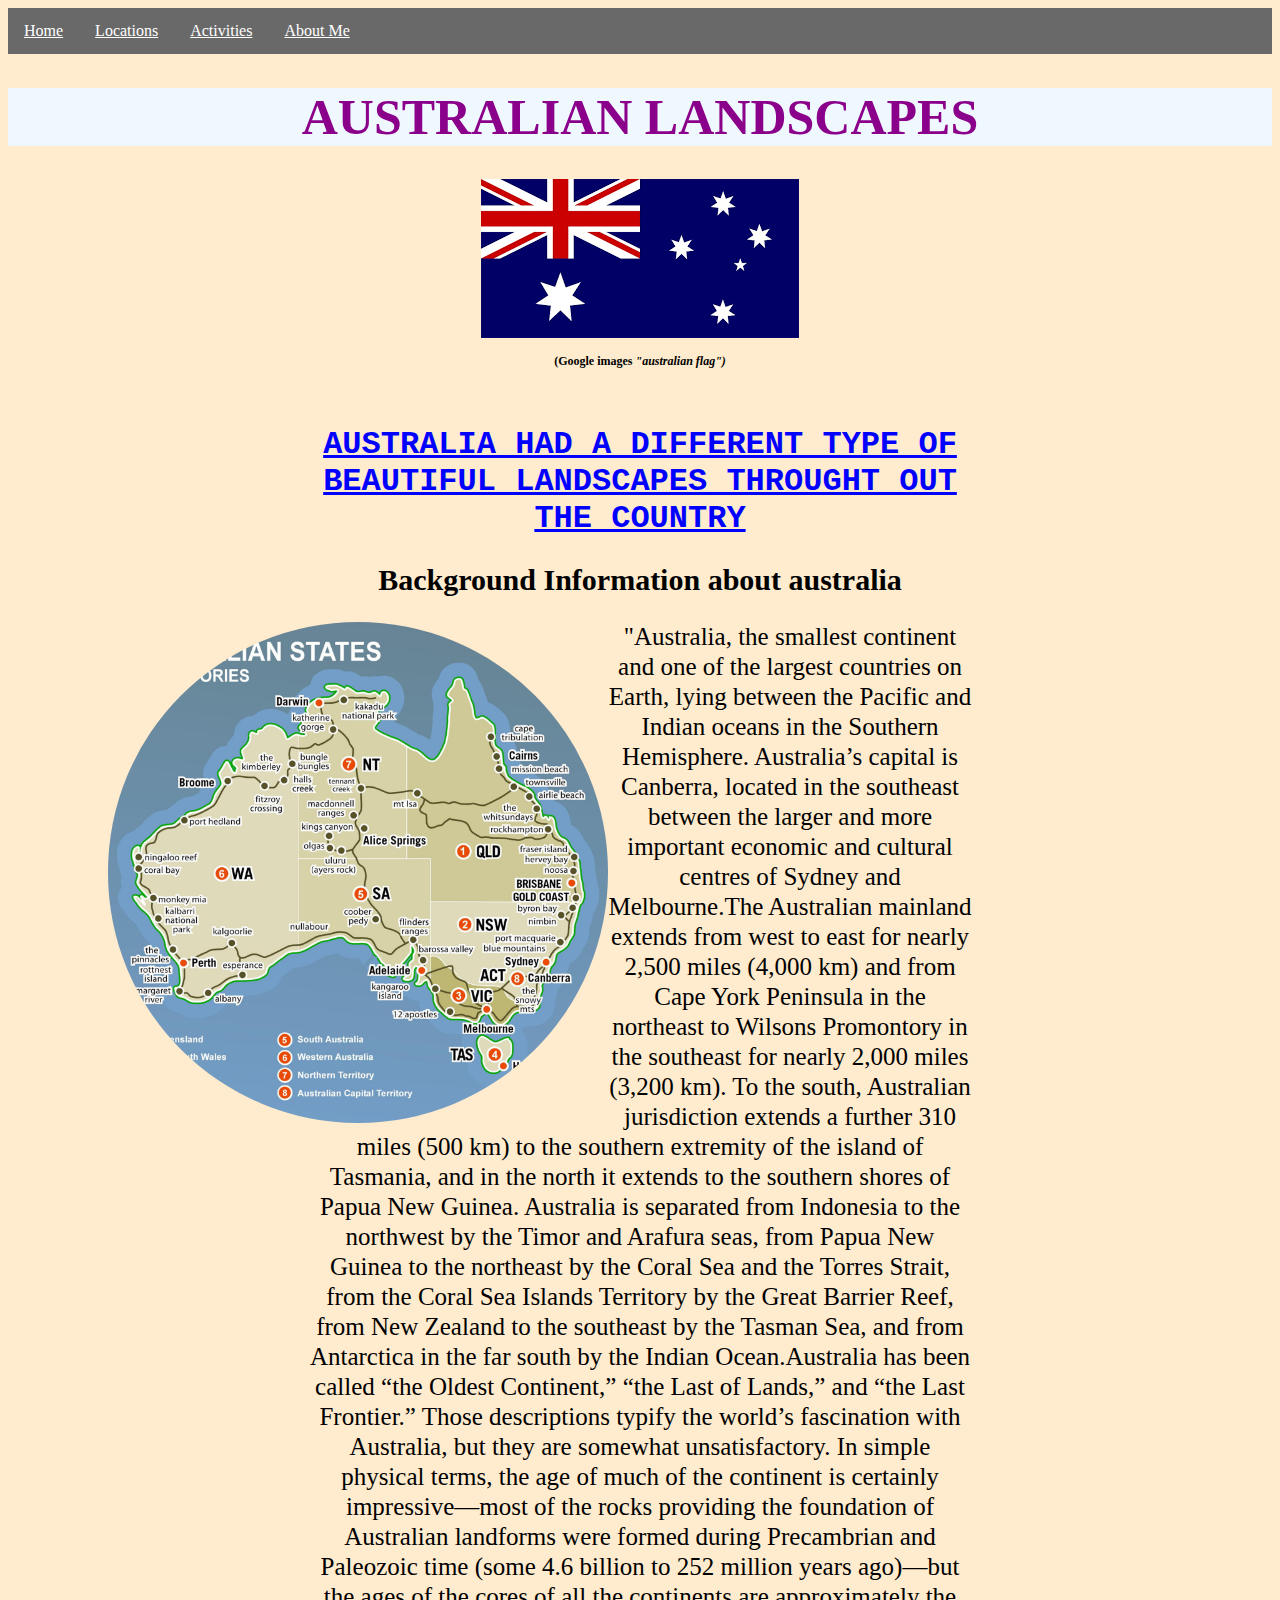
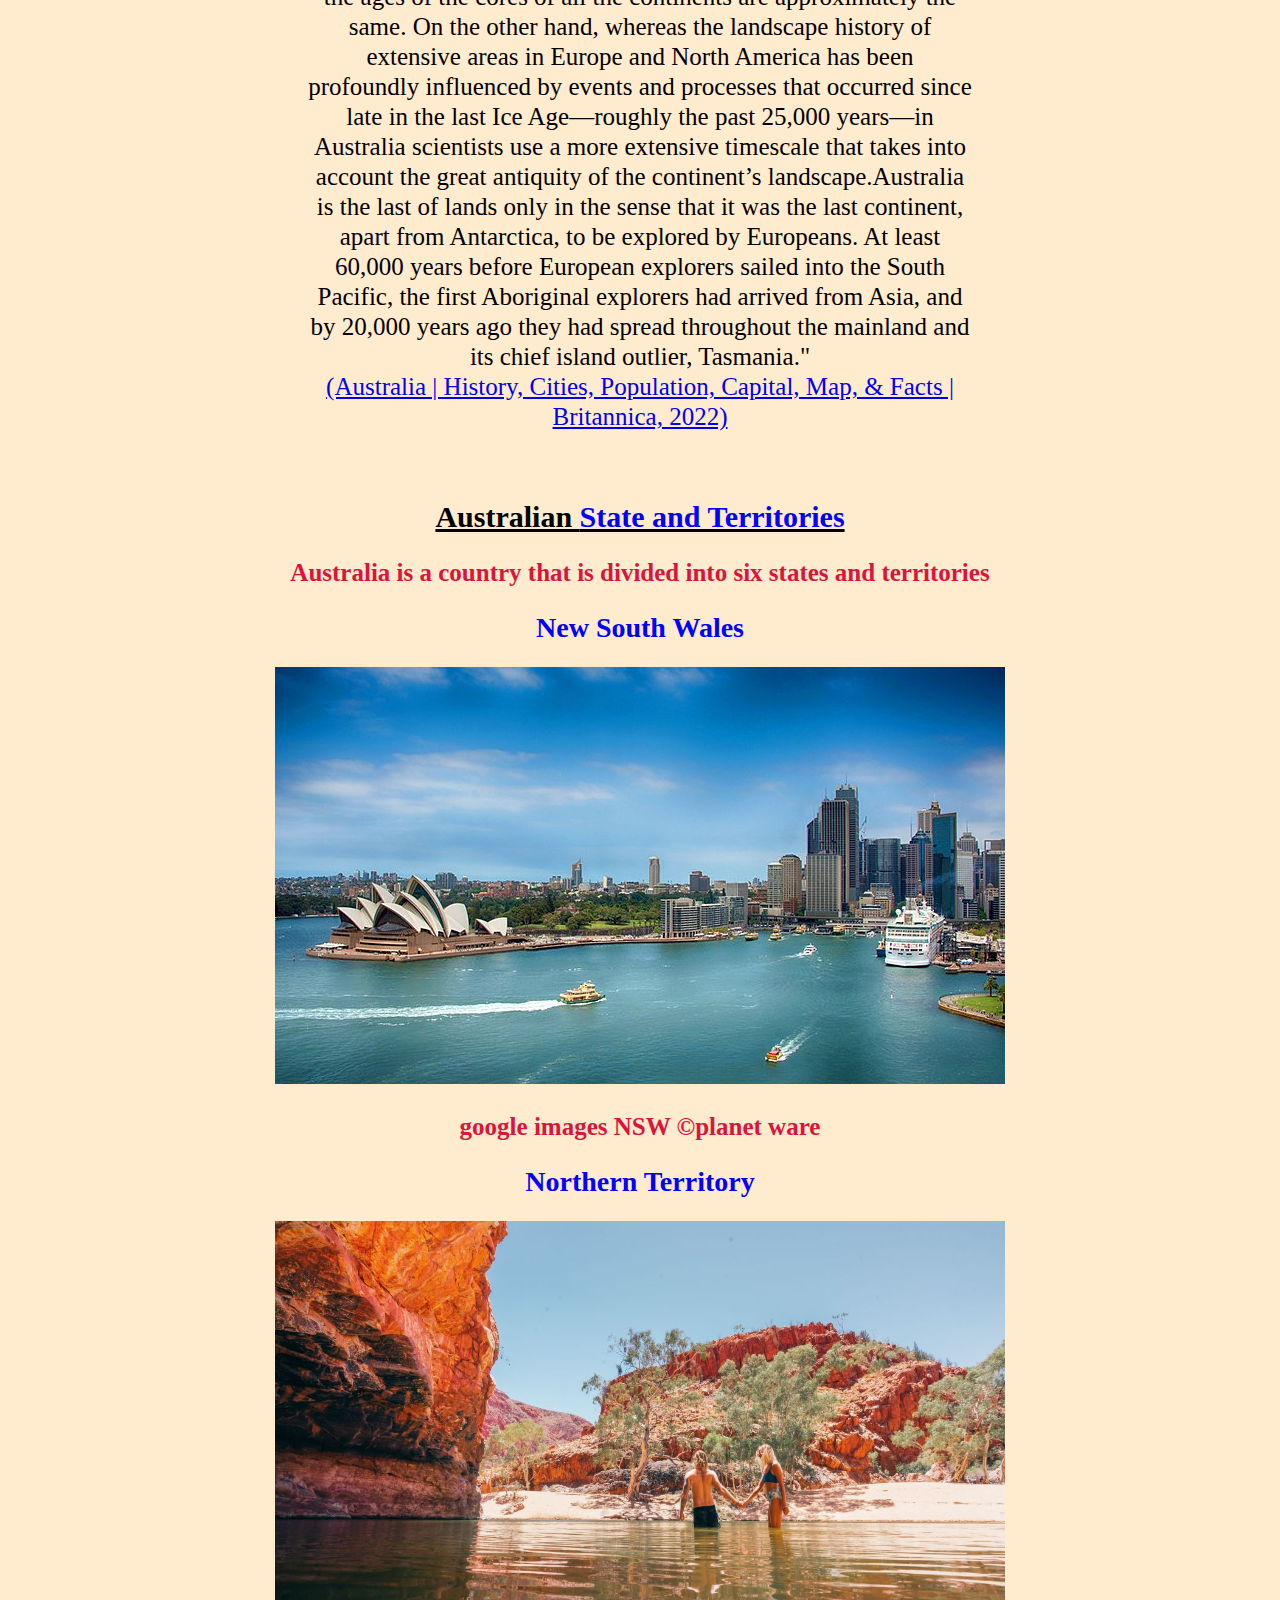
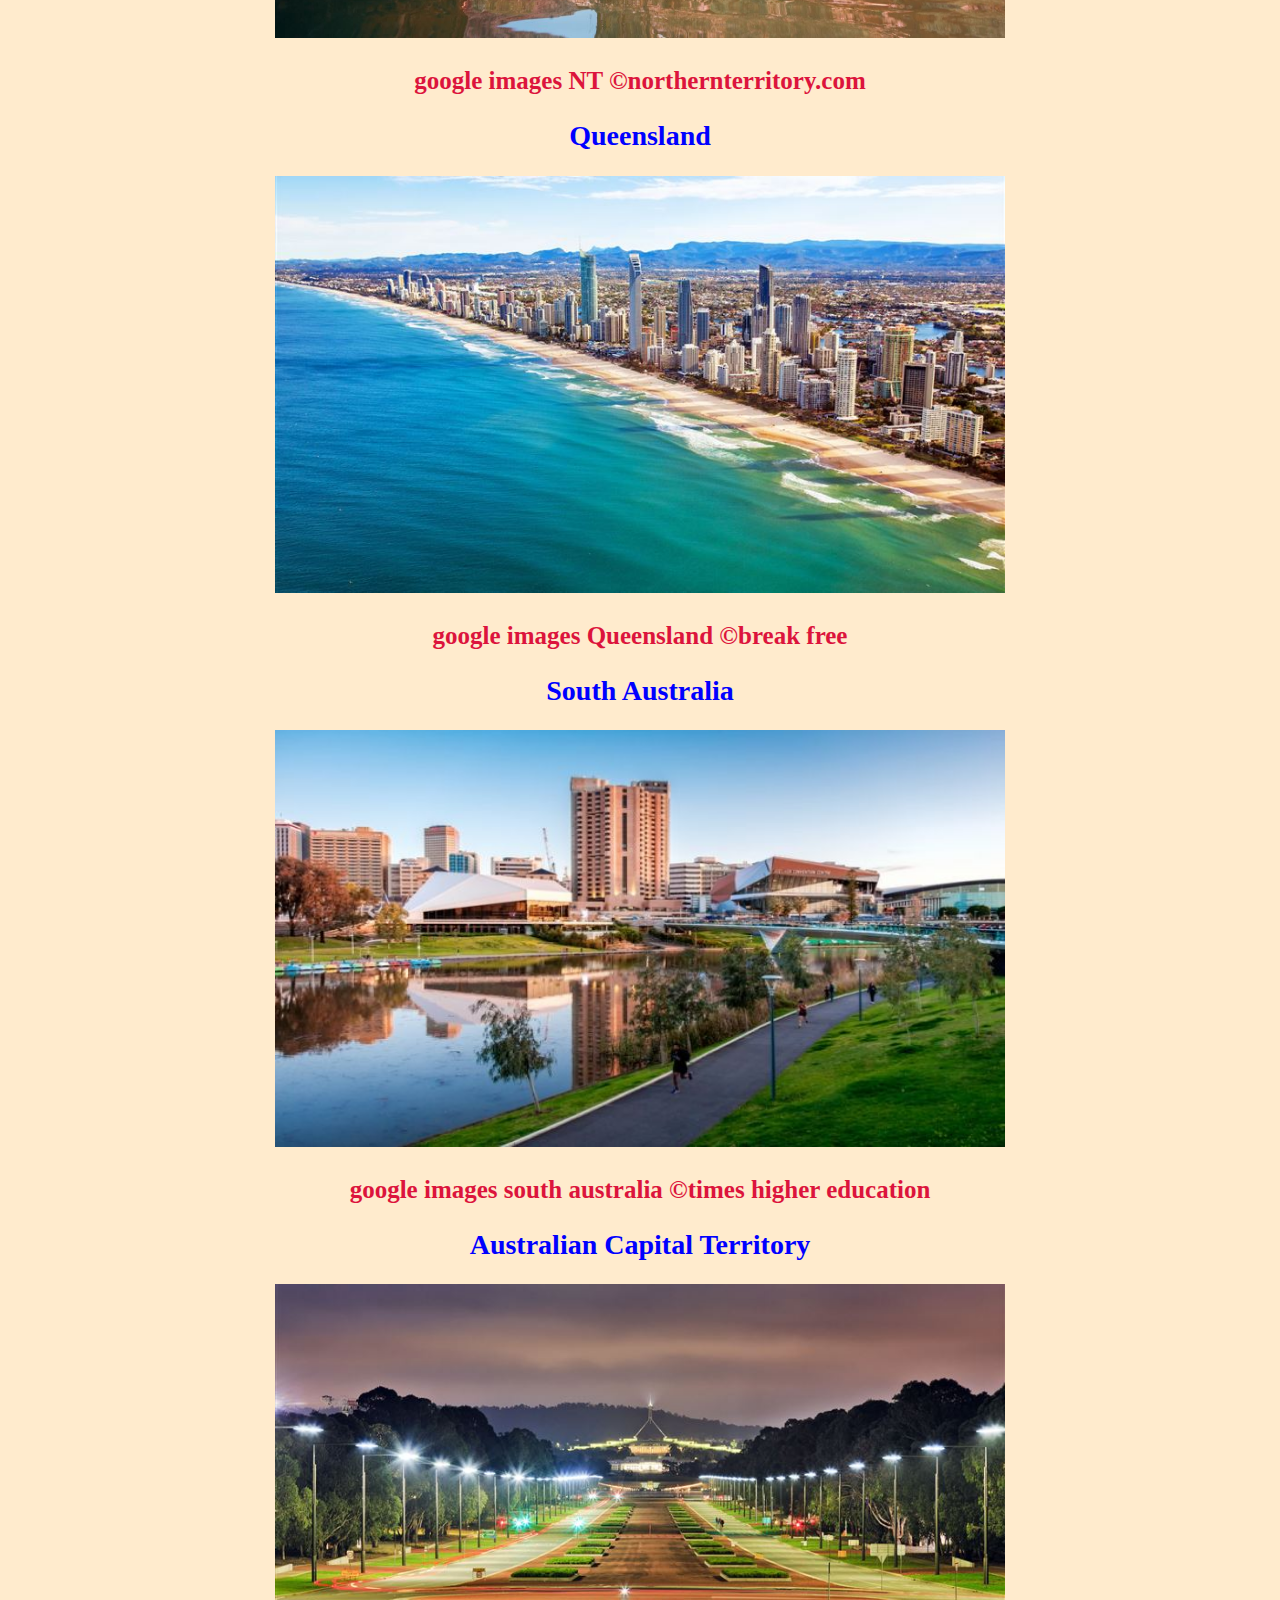
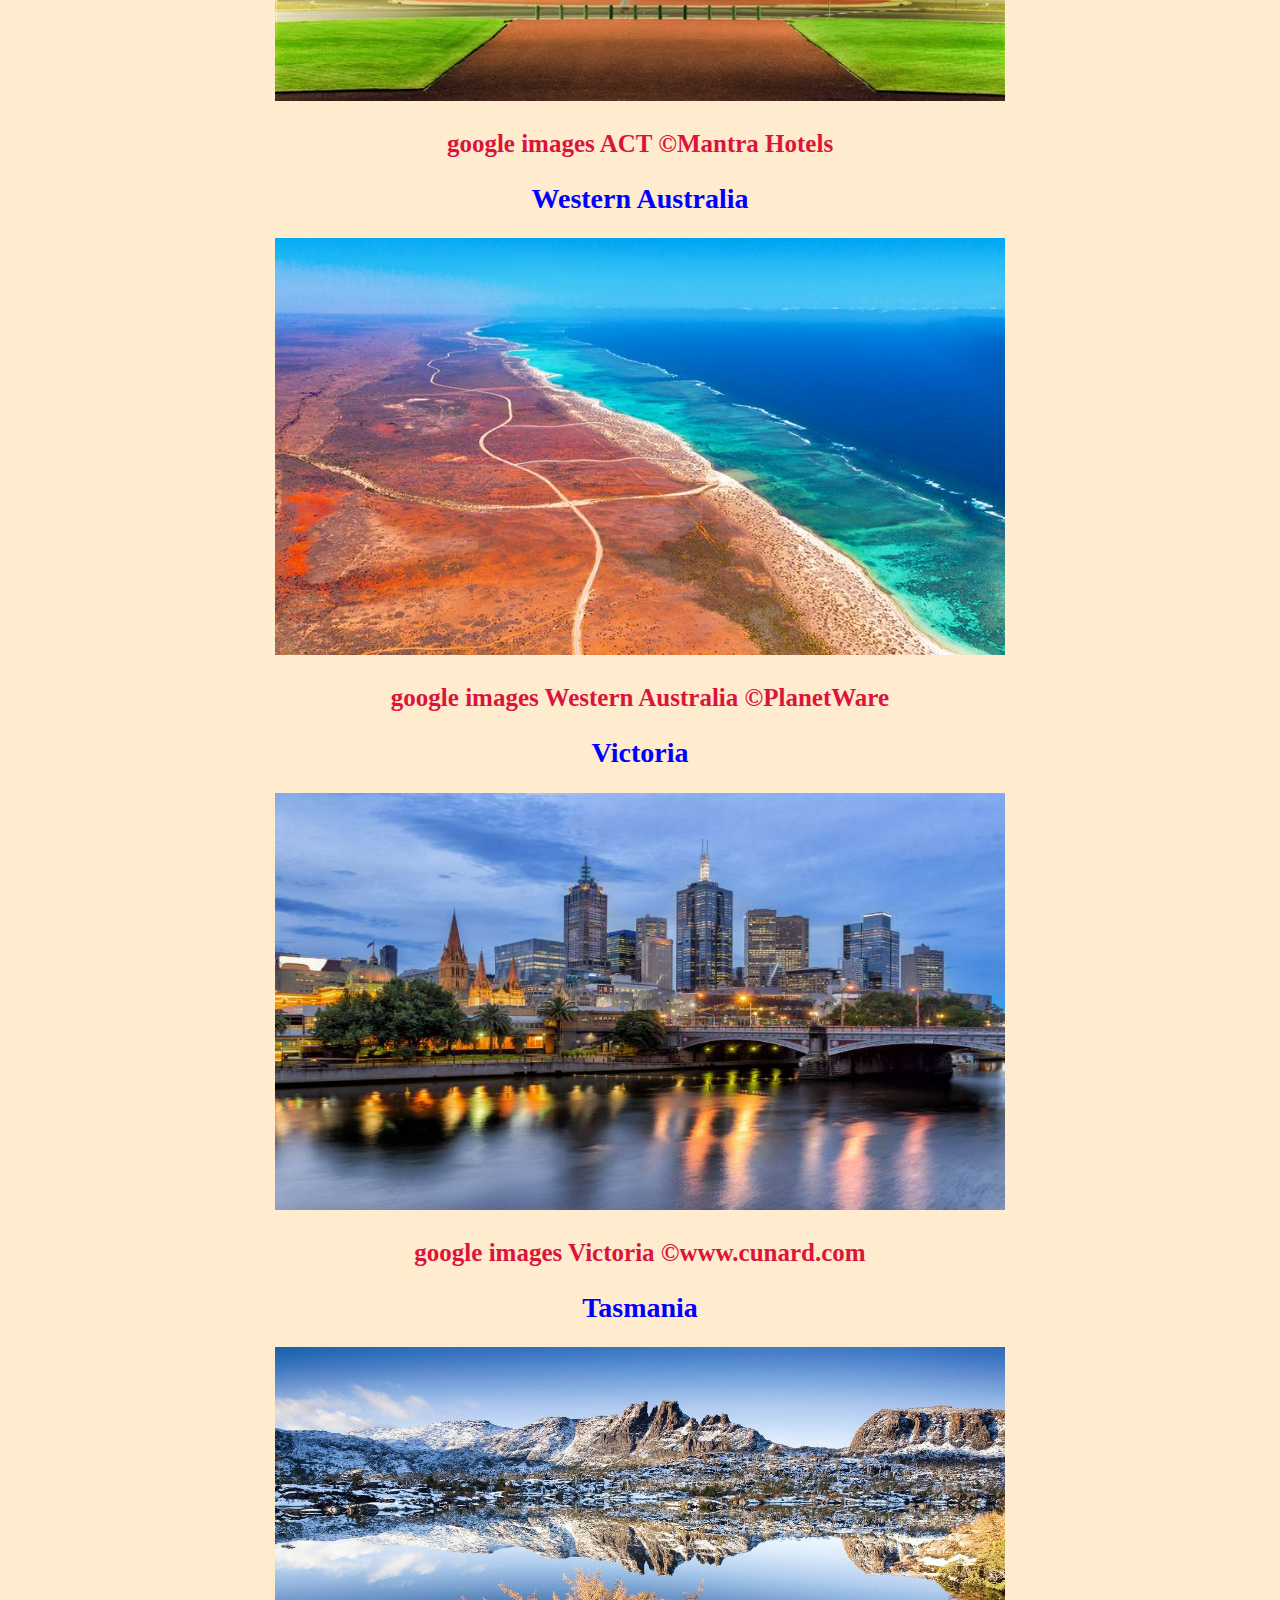
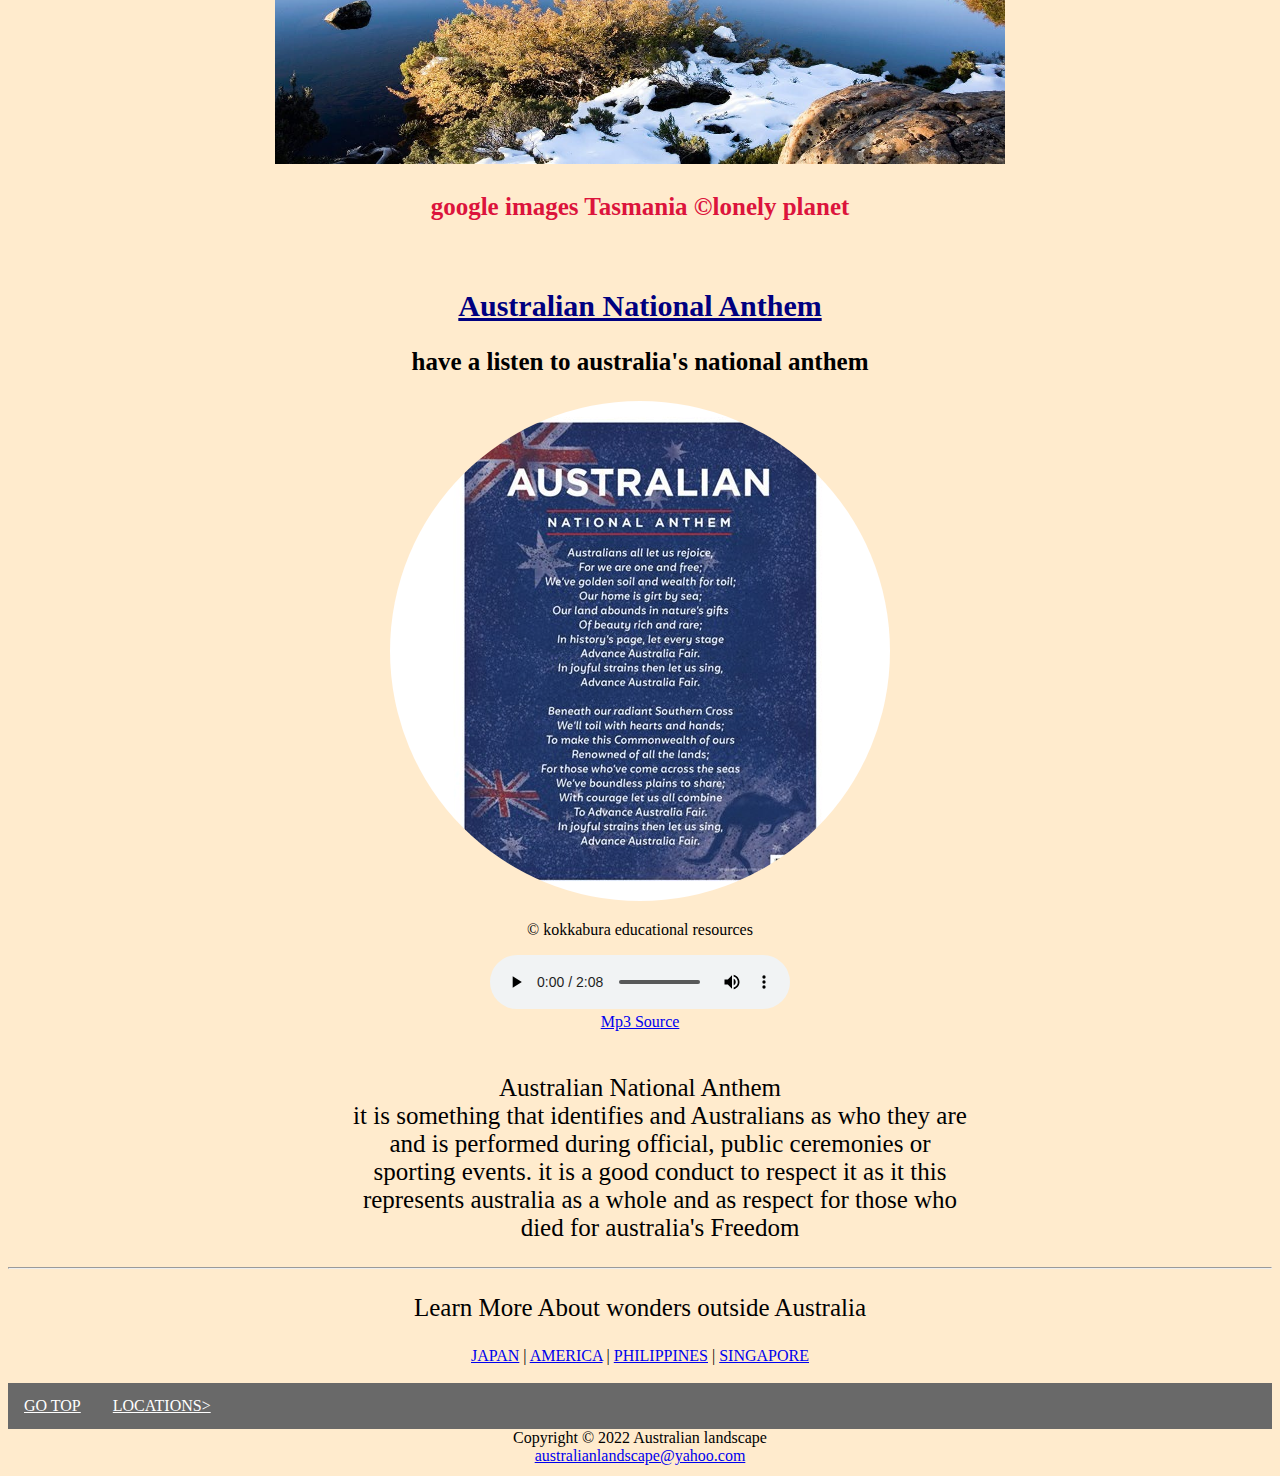
<file: index.html>
<!DOCTYPE html>
<!--This will set the language of the webiste to English-->
<html lang="en">
    <head>
        <!--this is the metadata for each page-->
        <meta charset="UTF-8">
        <meta name="title" content="Australian Landscapes">
        <meta name="description" content="Different Australian landscapes">
        <meta name="keywords" content="Australia, Landscapes, australian wonders">
        <meta name="author" content="Gabrianne Aj Emalay">
        <meta name="date" content="October, 2022">
        
         <!--this holds the CSS used for styling-->
        <link rel="stylesheet" href="style.css">
         <!--the title for this page-->
        <title> Australian LandScapes</title> 
         <!--this holds the built in CSS style-->
        <style>
            /* sets the background color of the page */
            body{
                background-color:blanchedalmond;
                text-align: center
            }
            h1{
                font-size:50px;
                background-color: aliceblue
            }
            .a{
                font-size: 32px;
                font-family:monospace;
                font-weight:bold;
                color: blue;
                margin-left: 300px;
                margin-right: 300px
            }
           
        </style>   
        
    </head>
 <!--Holds the main body of the page-->
    <body> 
        <main> 
        <header>
             <!--This is the navigation part for different pages-->
        <div id ="nav">
            <ul>
                <li><a href="index.html">Home</a></li>
                <li><a href="location.html">Locations</a></li>
                <li><a href="activities.html">Activities</a></li>
                <li><a href="programmer.html">About Me</a></li>
            </ul>
        </div>
             <!--main heading of this page-->
            <h1 style="color: darkmagenta">AUSTRALIAN LANDSCAPES</h1>
            <img src="pictures/australianflag.png"  alt="Australia flag" > 
            <p style="font-size: 12px"><strong>(Google images <em>"australian flag")</em></strong></p><br>
            <h2 class="a"><u>AUSTRALIA HAD A DIFFERENT TYPE OF BEAUTIFUL LANDSCAPES THROUGHT OUT THE COUNTRY</u></h2>
        </header>
         <!--the start of the main body-->
        <div id="container1">
            <h2>Background Information about australia</h2>
            <img src="pictures/australian%20mp.jpg" alt="australia">
        <blockquote cite="https://www.britannica.com/place/Australia">"Australia, the smallest continent and one of the largest countries on Earth, lying between the Pacific and Indian oceans in the Southern Hemisphere. Australia’s capital is Canberra, located in the southeast between the larger and more important economic and cultural centres of Sydney and Melbourne.The Australian mainland extends from west to east for nearly 2,500 miles (4,000 km) and from Cape York Peninsula in the northeast to Wilsons Promontory in the southeast for nearly 2,000 miles (3,200 km). To the south, Australian jurisdiction extends a further 310 miles (500 km) to the southern extremity of the island of Tasmania, and in the north it extends to the southern shores of Papua New Guinea. Australia is separated from Indonesia to the northwest by the Timor and Arafura seas, from Papua New Guinea to the northeast by the Coral Sea and the Torres Strait, from the Coral Sea Islands Territory by the Great Barrier Reef, from New Zealand to the southeast by the Tasman Sea, and from Antarctica in the far south by the Indian Ocean.Australia has been called “the Oldest Continent,” “the Last of Lands,” and “the Last Frontier.” Those descriptions typify the world’s fascination with Australia, but they are somewhat unsatisfactory. In simple physical terms, the age of much of the continent is certainly impressive—most of the rocks providing the foundation of Australian landforms were formed during Precambrian and Paleozoic time (some 4.6 billion to 252 million years ago)—but the ages of the cores of all the continents are approximately the same. On the other hand, whereas the landscape history of extensive areas in Europe and North America has been profoundly influenced by events and processes that occurred since late in the last Ice Age—roughly the past 25,000 years—in Australia scientists use a more extensive timescale that takes into account the great antiquity of the continent’s landscape.Australia is the last of lands only in the sense that it was the last continent, apart from Antarctica, to be explored by Europeans. At least 60,000 years before European explorers sailed into the South Pacific, the first Aboriginal explorers had arrived from Asia, and by 20,000 years ago they had spread throughout the mainland and its chief island outlier, Tasmania."<br><a href="https://www.britannica.com/place/Australia">(Australia | History, Cities, Population, Capital, Map, &amp;  Facts | Britannica, 2022)</a></blockquote><br>
            <h2><u> Australian <span style="color:blue;font-weight:bold">State and Territories</span></u></h2>
        </div>
        
        <div id="container2">
            <p>Australia is a country that is divided into six states and territories</p>
            
                <h2>New South Wales</h2>
                <img src="pictures/nsw.jpg" alt="NSW">
                <p>google images NSW  &copy;planet ware</p>
                <h2>Northern Territory</h2>
                <img src="pictures/NT.jpg" alt="NT" width="730" height="417">
                 <p>google images NT  &copy;northernterritory.com</p>
                 <h2>Queensland</h2>
                <img src="pictures/gold%20coast.jpg" alt="Gold coast" width="730" height="417">
                 <p>google images Queensland  &copy;break free</p>
                <h2>South Australia</h2>
                <img src="pictures/South%20australia.jpg" alt="SA" width="730" height="417">
                 <p>google images south australia &copy;times higher education</p>
                <h2>Australian Capital Territory</h2>
                <img src="pictures/ACT.jpg" alt="ACT" width="730" height="417">
                <p>google images ACT  &copy;Mantra Hotels</p>
                <h2>Western Australia</h2>
                <img src="pictures/WA.jpg" alt="WA" width="730" height="417">
                <p>google images Western Australia  &copy;PlanetWare</p>
                 <h2>Victoria</h2>
                <img src="pictures/victoria.jpg" alt="VIC" width="730" height="417">
                <p>google images Victoria  &copy;www.cunard.com</p>
                <h2>Tasmania</h2>
                <img src="pictures/tasmania.jpg" alt="TAS" width="730" height="417">
                <p>google images Tasmania  &copy;lonely planet</p><br>
        
        
        </div>
        
        
      
            <h2 style="color: navy;text-decoration: underline; font-size: 30px">Australian National Anthem</h2>
            <p style="font-size: 25px; font-weight: bolder" > have a listen to australia's national anthem</p>
            <img style="border-radius: 250px" src="pictures/australia%20anthem.jpg" alt="Australia anthem" >
            <p> &copy; kokkabura educational resources</p>
            <audio controls>
            <source src="Mp3/Advance-Australia-Fair-Sydney-Philharmonia-Choir-Australian.mp3" type="audio/mpeg">
            ERROR
            </audio><br>
            <a href="https://www.britannica.com/place/Australia">Mp3 Source</a>
            <br><br>
         <!--the use of descriptive list-->
            <dl style="font-size: 25px;margin-left: 300px;margin-right: 300px">
                <dt>Australian National Anthem</dt>
                    <dd>it is something that identifies and Australians as who they are and is performed during official, public ceremonies or sporting events. it is a good conduct to respect it as it this represents australia as a whole and as respect for those who died for australia's Freedom</dd>
            
            </dl>
             <hr style="color: black;font-weight: bold">
        <!--THE use of NAV Element here -->
          <p style="font-size: 25px"> Learn More About wonders outside      Australia</p>   
          <nav>
              <a href="https://top.his-usa.com/destination-japan/blog/japans_natural_wonders.html">JAPAN</a> |
              <a href="https://www.gocollette.com/en/traveling-well/2018/2/most-remarkable-landscapes-us">AMERICA</a> |
              <a href="https://travel2next.com/landmarks-philippines/">PHILIPPINES</a> |
              <a href="https://www.holidify.com/pages/landscapes-in-singapore-2766.html">SINGAPORE</a>
          </nav>
            <br>
            
             <!--second site navigation but is located in the bottom of page-->
            <div id ="nav2">
                <ul>
                    <li style= "display:inline"><a href="index.html"> GO TOP</a></li>
                    <li style= "display:inline"><a href="location.html">LOCATIONS></a></li>
                        
                </ul> 
            </div>
            
  
          <!--the footer element of the page-->   
        <footer>
				Copyright &copy; 2022 Australian landscape<br>
				<a href="mailto:Australianlandscape@yahoo.com">australianlandscape@yahoo.com</a>
                <br>
	   </footer>
        </main>	
    </body>




 



</html>
</file>
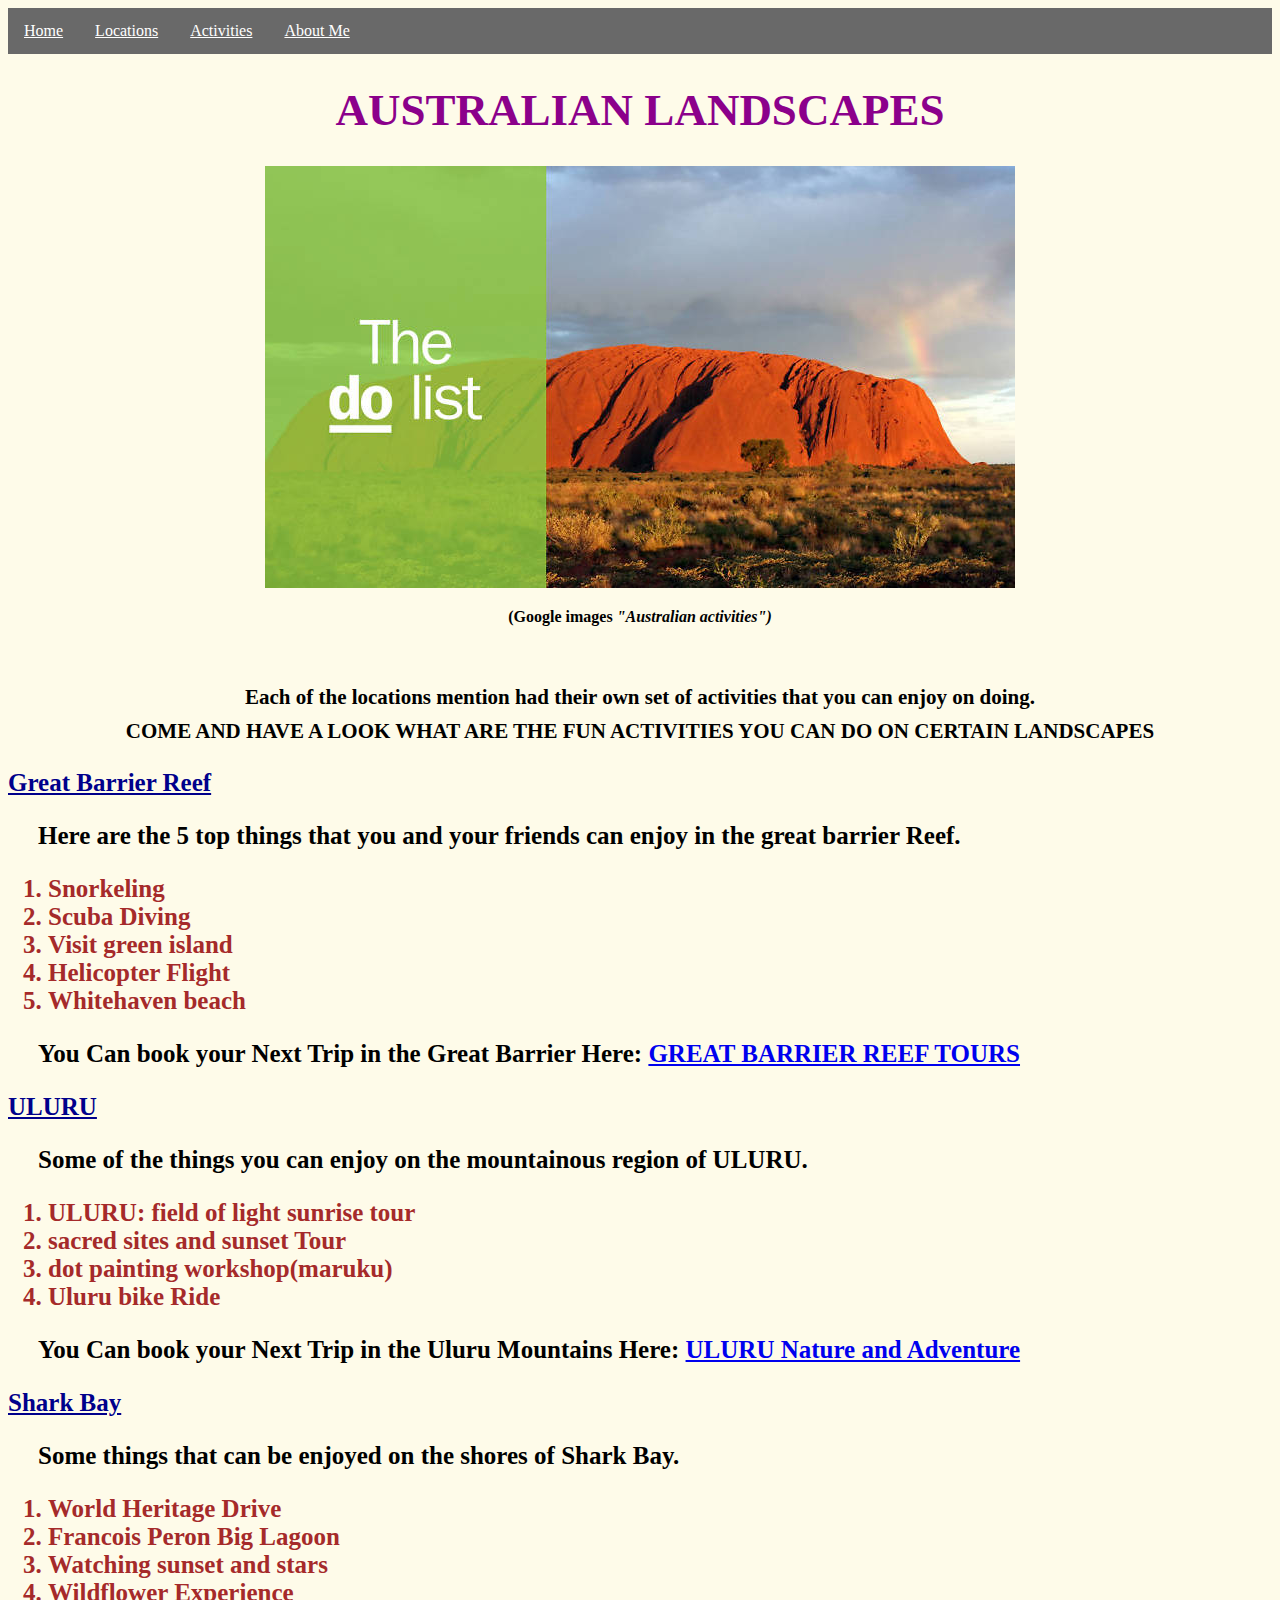
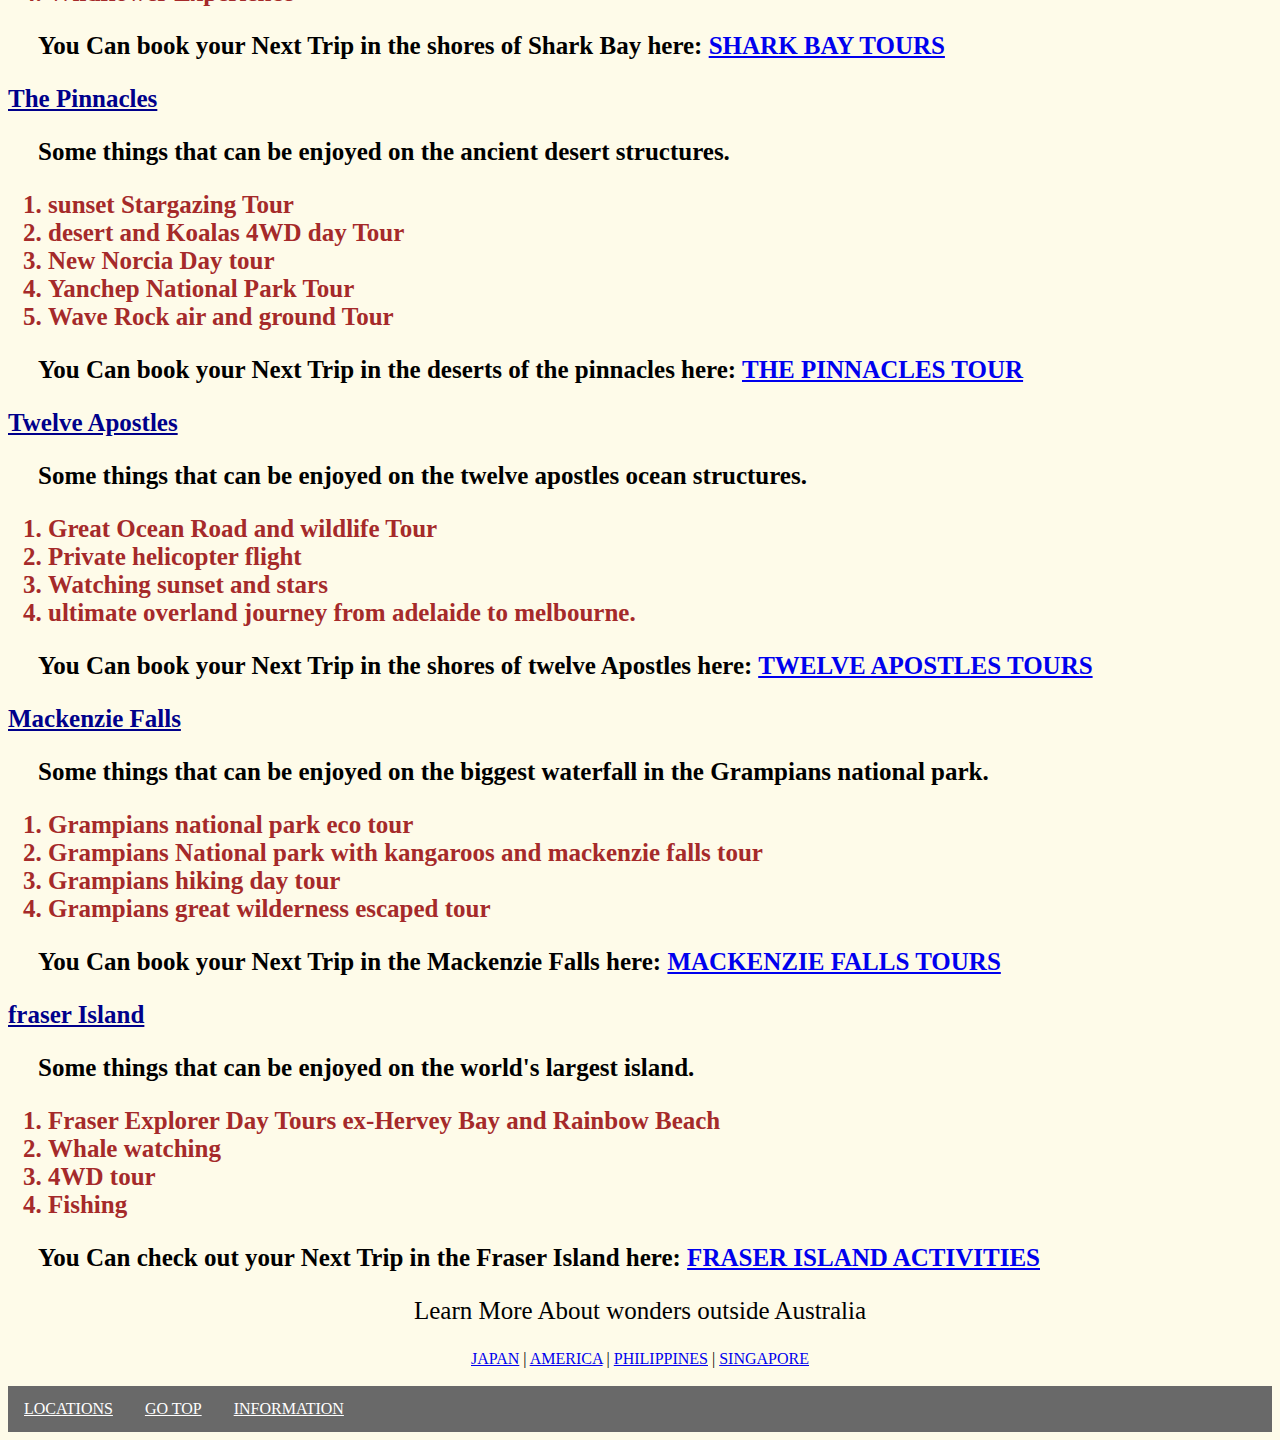
<file: activities.html>
<!DOCTYPE html>
<html lang="en">
     <!--Comments in thi page is identical to the other two-->
    <head>
        <meta charset="UTF-8">
        <meta name="title" content="Australian Landscapes">
        <meta name="description" content="Different Australian landscapes activities">
        <meta name="keywords" content="Australia, Landscapes, australian wonders">
        <meta name="author" content="Gabrianne Aj Emalay">
        <meta name="date" content="October, 2022">
        <link rel="stylesheet" href="style.css">
        <title> Australian LandScapes</title>    
        <style>
            body{
                background-color:#fefbe9;
                text-align: center
            }
            h1{
                font-size:45px;
            }
            p.a{
                font-size: 21px;
                font-family: cursive;
                line-height: 1.6;
                font-weight: bolder
        
            }
        </style>   
        
    </head>
    
    <body> 
        
    <header>
        <div id ="nav">
            <ul>
                <li><a href="index.html">Home</a></li>
                <li><a href="location.html">Locations</a></li>
                <li><a href="activities.html">Activities</a></li>
                <li><a href="programmer.html">About Me</a></li>
            </ul>
        </div>
        <h1 style="color: darkmagenta">AUSTRALIAN LANDSCAPES</h1>
        <img src="pictures/activities.jpg"  alt="the do list" > <p><strong>(Google images <em>"Australian activities")</em></strong></p><br>
    </header>
        <P class="a">Each of the locations mention had their own set of activities that you can enjoy on doing.<br> COME AND HAVE A LOOK WHAT ARE THE FUN ACTIVITIES YOU CAN DO ON CERTAIN LANDSCAPES</P>
        
        <div id="container3">
        
            <h2>Great Barrier Reef</h2>
                <p class="b">
                   Here are the 5 top things that you and your friends can enjoy in the great barrier Reef.
                </p>
            <ol>
                <li>Snorkeling</li>   
                <li>Scuba Diving</li>
                <li>Visit green island</li> 
                <li>Helicopter Flight</li> 
                <li>Whitehaven beach</li> 
            </ol>
            <p style="font-size: 25px"> You Can book your Next Trip in the Great Barrier Here: <a href="https://greatbarrierreeftourscairns.com.au/blog/top-5-things-to-do-in-the-great-barrier-reef/#">GREAT BARRIER REEF TOURS</a></p>
            
            <h2>ULURU</h2>
                <p>
                   Some of the things you can enjoy on the mountainous region of ULURU.
                </p>
            <ol>
                <li>ULURU: field of light sunrise tour</li>   
                <li>sacred sites and sunset Tour</li>
                <li>dot painting workshop(maruku)</li> 
                <li>Uluru bike Ride</li>  
            </ol>
            <p style="font-size: 25px"> You Can book your Next Trip in the Uluru Mountains Here: <a href="https://www.getyourguide.co.uk/-l1899/nature-adventure-tc35/">ULURU Nature and Adventure</a></p>
            
            <h2>Shark Bay</h2>
                <p>
                   Some things that can be enjoyed on the shores of Shark Bay.
                </p>
            <ol>
                <li>World Heritage Drive</li>   <li>Francois Peron Big Lagoon</li>
                <li>Watching sunset and stars</li> 
                <li>Wildflower Experience</li> 
            </ol>
            <p style="font-size: 25px"> You Can book your Next Trip in the shores of Shark Bay here: <a href="https://www.sharkbaycoastaltours.com.au/tours/">SHARK BAY TOURS</a></p>
            
            <h2>The Pinnacles</h2>
                <p>
                   Some things that can be enjoyed on the ancient desert structures.
                </p>
            <ol>
                <li>sunset Stargazing Tour</li>   
                <li>desert and Koalas 4WD day Tour</li>
                <li>New Norcia Day tour</li> 
                <li>Yanchep National Park Tour</li> 
                <li>Wave Rock air and ground Tour</li> 
            </ol>
            <p style="font-size: 25px"> You Can book your Next Trip in the deserts of the pinnacles here: <a href="https://www.visitacity.com/en/perth/activities/all-activities?activitiesSearchByName=pinnacles%20tour&gclid=EAIaIQobChMIhPG0_4aH-wIVzBErCh1SRwICEAAYASAAEgJzhPD_BwE">THE PINNACLES TOUR</a></p>
            
            <h2>Twelve Apostles</h2>
                <p>
                   Some things that can be enjoyed on the twelve apostles ocean structures.
                </p>
            <ol>
                <li>Great Ocean Road and wildlife Tour</li>   
                <li>Private helicopter flight</li>
                <li>Watching sunset and stars</li> 
                <li>ultimate overland journey from adelaide to melbourne.</li> 
            </ol>
            <p style="font-size: 25px"> You Can book your Next Trip in the shores of twelve Apostles here: <a href="https://www.getyourguide.co.uk/-l1906/?cmp=ga&cq_src=google_ads&cq_cmp=6541867597&cq_con=84260681012&cq_term=12%20apostle%20tour&cq_med=&cq_plac=&cq_net=g&cq_pos=&cq_plt=gp&campaign_id=6541867597&adgroup_id=84260681012&target_id=kwd-352023624707&loc_physical_ms=9071954&match_type=b&ad_id=507095356079&keyword=12%20apostle%20tour&ad_position=&feed_item_id=&placement=&device=c&partner_id=CD951&gclid=EAIaIQobChMIq53LroiH-wIVk5VLBR26IgNCEAAYAiAAEgLldPD_BwE&visitor-id=84454E527CA14EC1A316F104E8941A64&locale_autoredirect_optout=true">TWELVE APOSTLES TOURS</a></p>
            
            <h2>Mackenzie Falls</h2>
                <p>
                   Some things that can be enjoyed on the biggest waterfall in the Grampians national park.
                </p>
            <ol>
                <li>Grampians national park eco tour</li>   <li>Grampians National park with kangaroos and mackenzie falls tour</li>
                <li>Grampians hiking day tour</li> 
                <li>Grampians great wilderness escaped tour</li> 
            </ol>
            <p style="font-size: 25px"> You Can book your Next Trip in the Mackenzie Falls here: <a href="https://www.tripadvisor.com.au/Attraction_Products-g255098-d9584861-MacKenzie_Falls-Victoria.html">MACKENZIE FALLS TOURS</a></p>
            
            <h2>fraser Island</h2>
                <p>
                   Some things that can be enjoyed on the world's largest island.
                </p>
            <ol>
                <li>Fraser Explorer Day Tours ex-Hervey Bay and Rainbow Beach</li>   <li>Whale watching</li>
                <li>4WD tour</li> 
                <li>Fishing</li> 
            </ol>
            <p style="font-size: 25px"> You Can check out your Next Trip in the Fraser Island here: <a href="https://www.fraserisland.net/fraser-activities">FRASER ISLAND ACTIVITIES</a></p>
            
        </div>
        <p style="font-size: 25px"> Learn More About wonders outside Australia</p>  
          <nav>
              <a href="https://top.his-usa.com/destination-japan/blog/japans_natural_wonders.html">JAPAN</a> |
              <a href="https://www.gocollette.com/en/traveling-well/2018/2/most-remarkable-landscapes-us">AMERICA</a> |
              <a href="https://travel2next.com/landmarks-philippines/">PHILIPPINES</a> |
              <a href="https://www.holidify.com/pages/landscapes-in-singapore-2766.html">SINGAPORE</a>
          </nav>
            <br>
        
        
        
      
   <div id="nav2">
        <ul>
            <li style= "display:inline"><a href="location.html">LOCATIONS</a></li>
            <li style= "display:inline"><a href="activities.html">GO TOP</a></li>
            <li style= "display:inline"><a href="programmer.html">INFORMATION</a></li>
                       
         </ul>
    </div>

    </body>




 






</html>
</file>
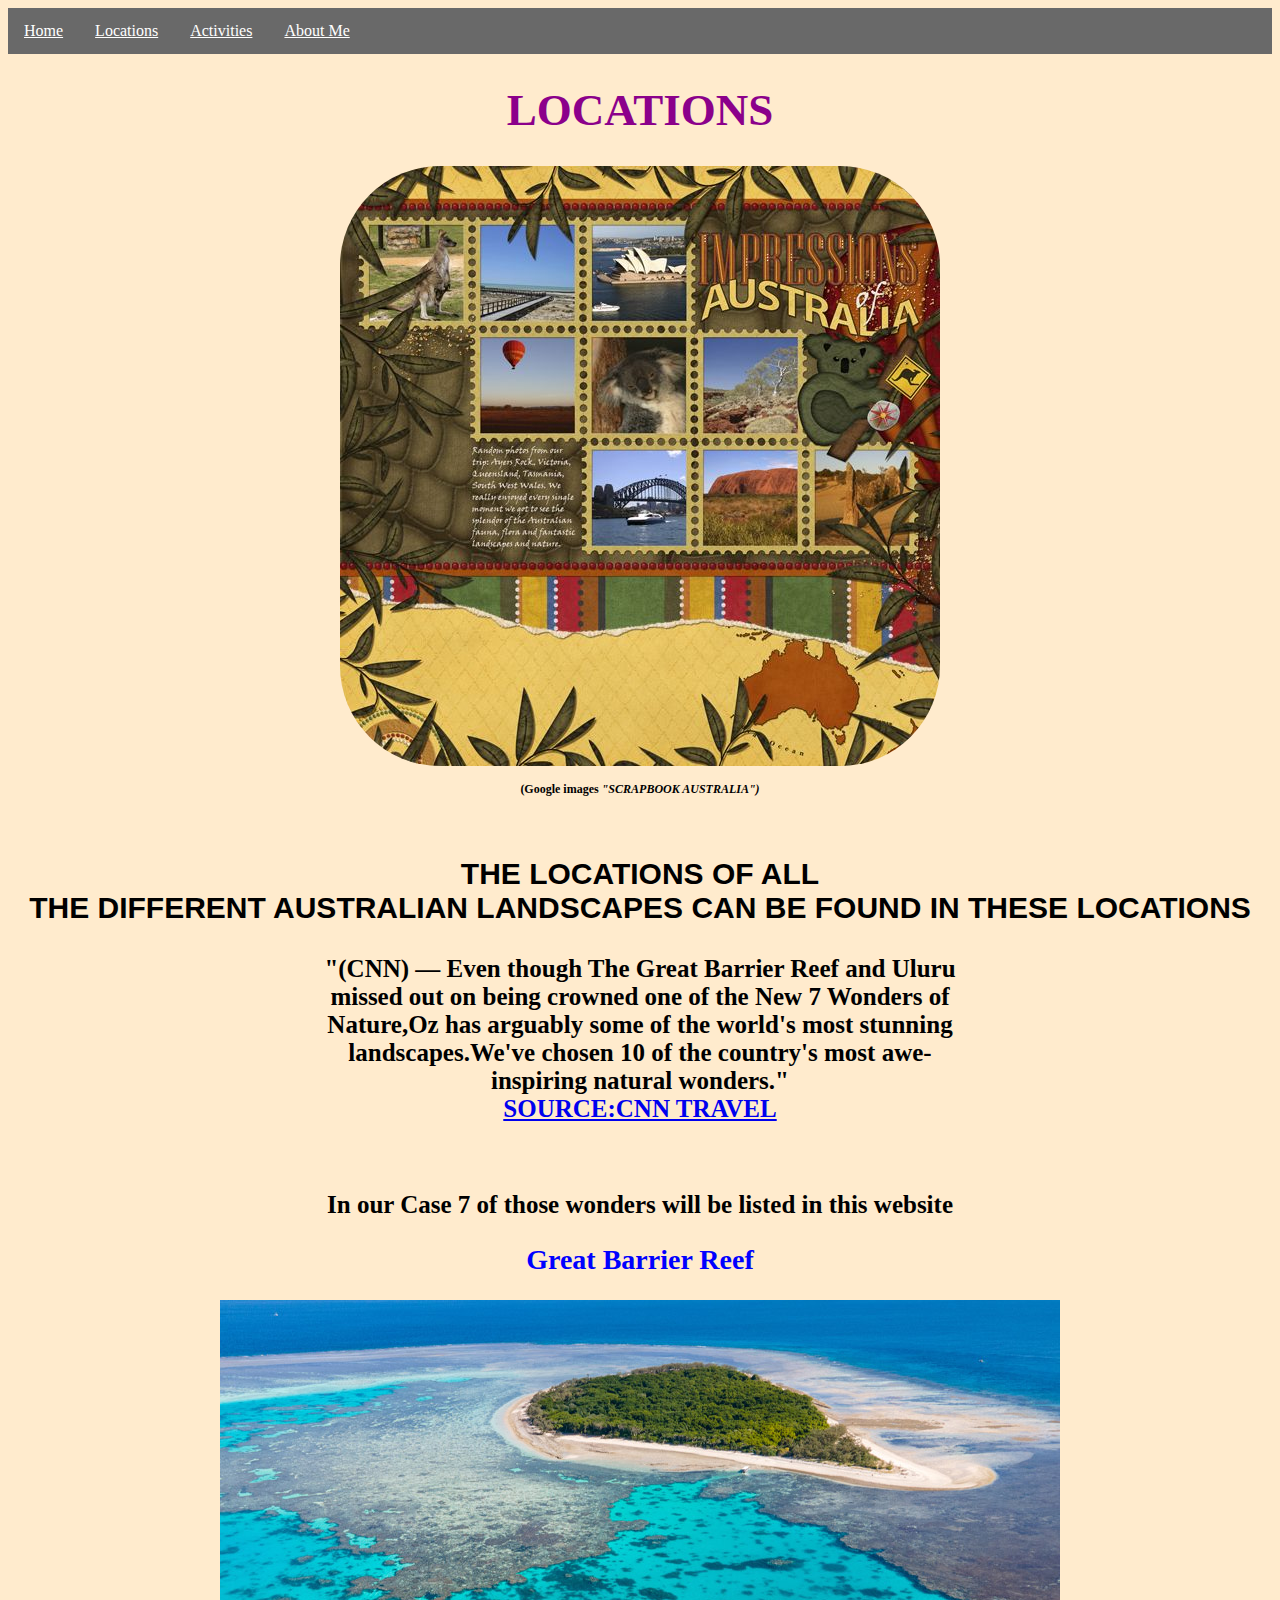
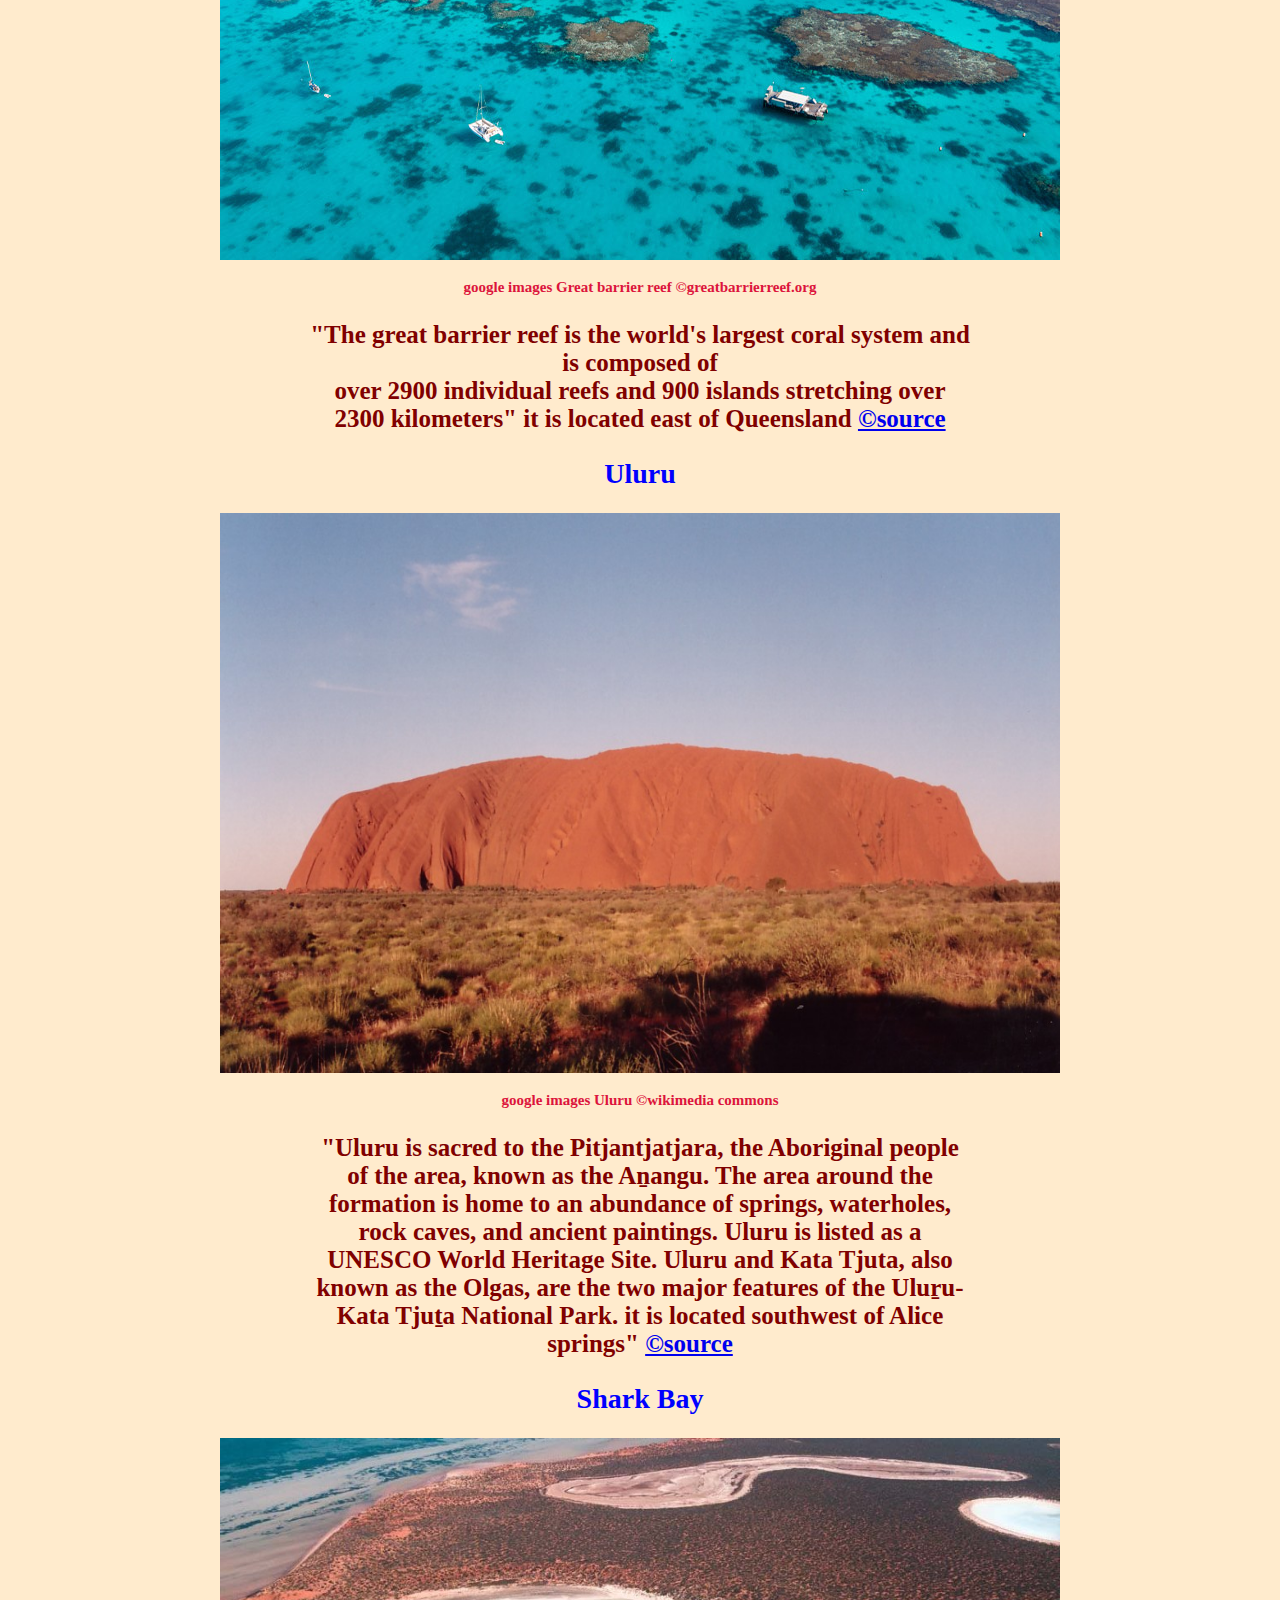
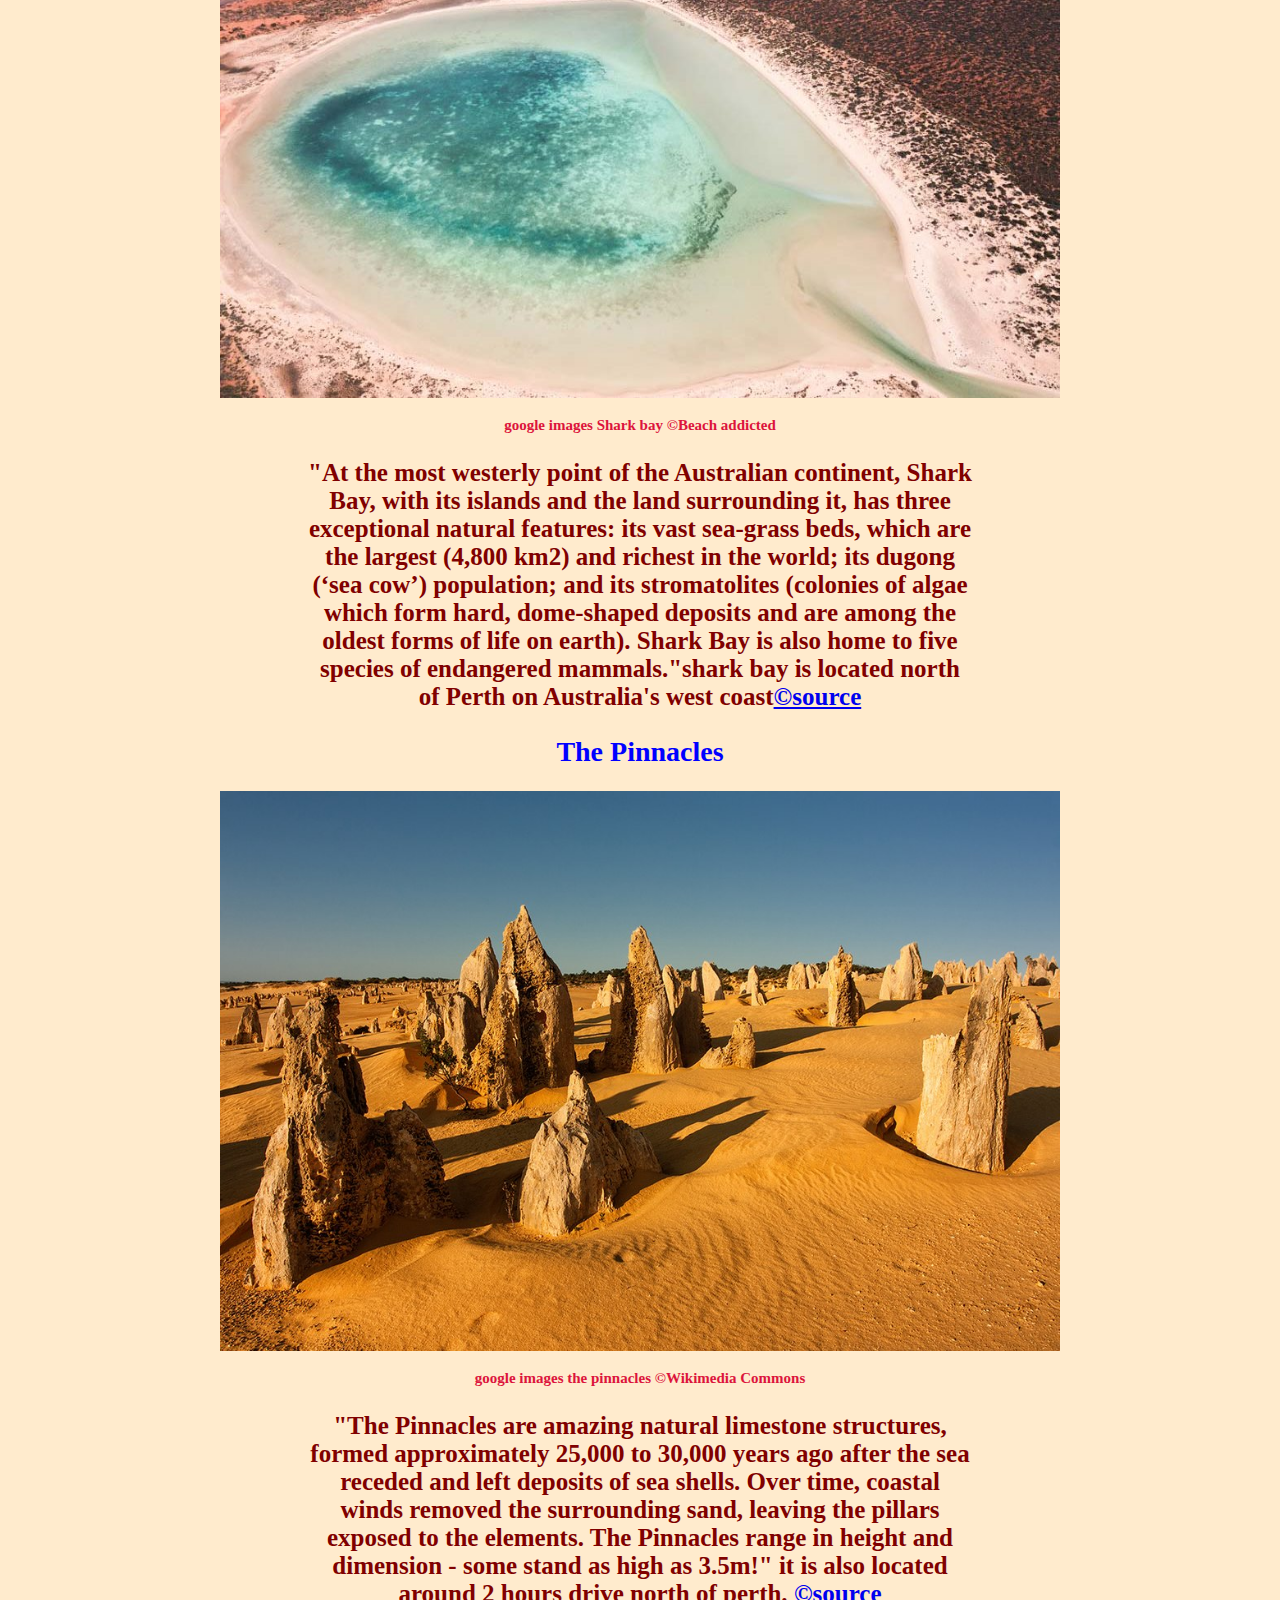
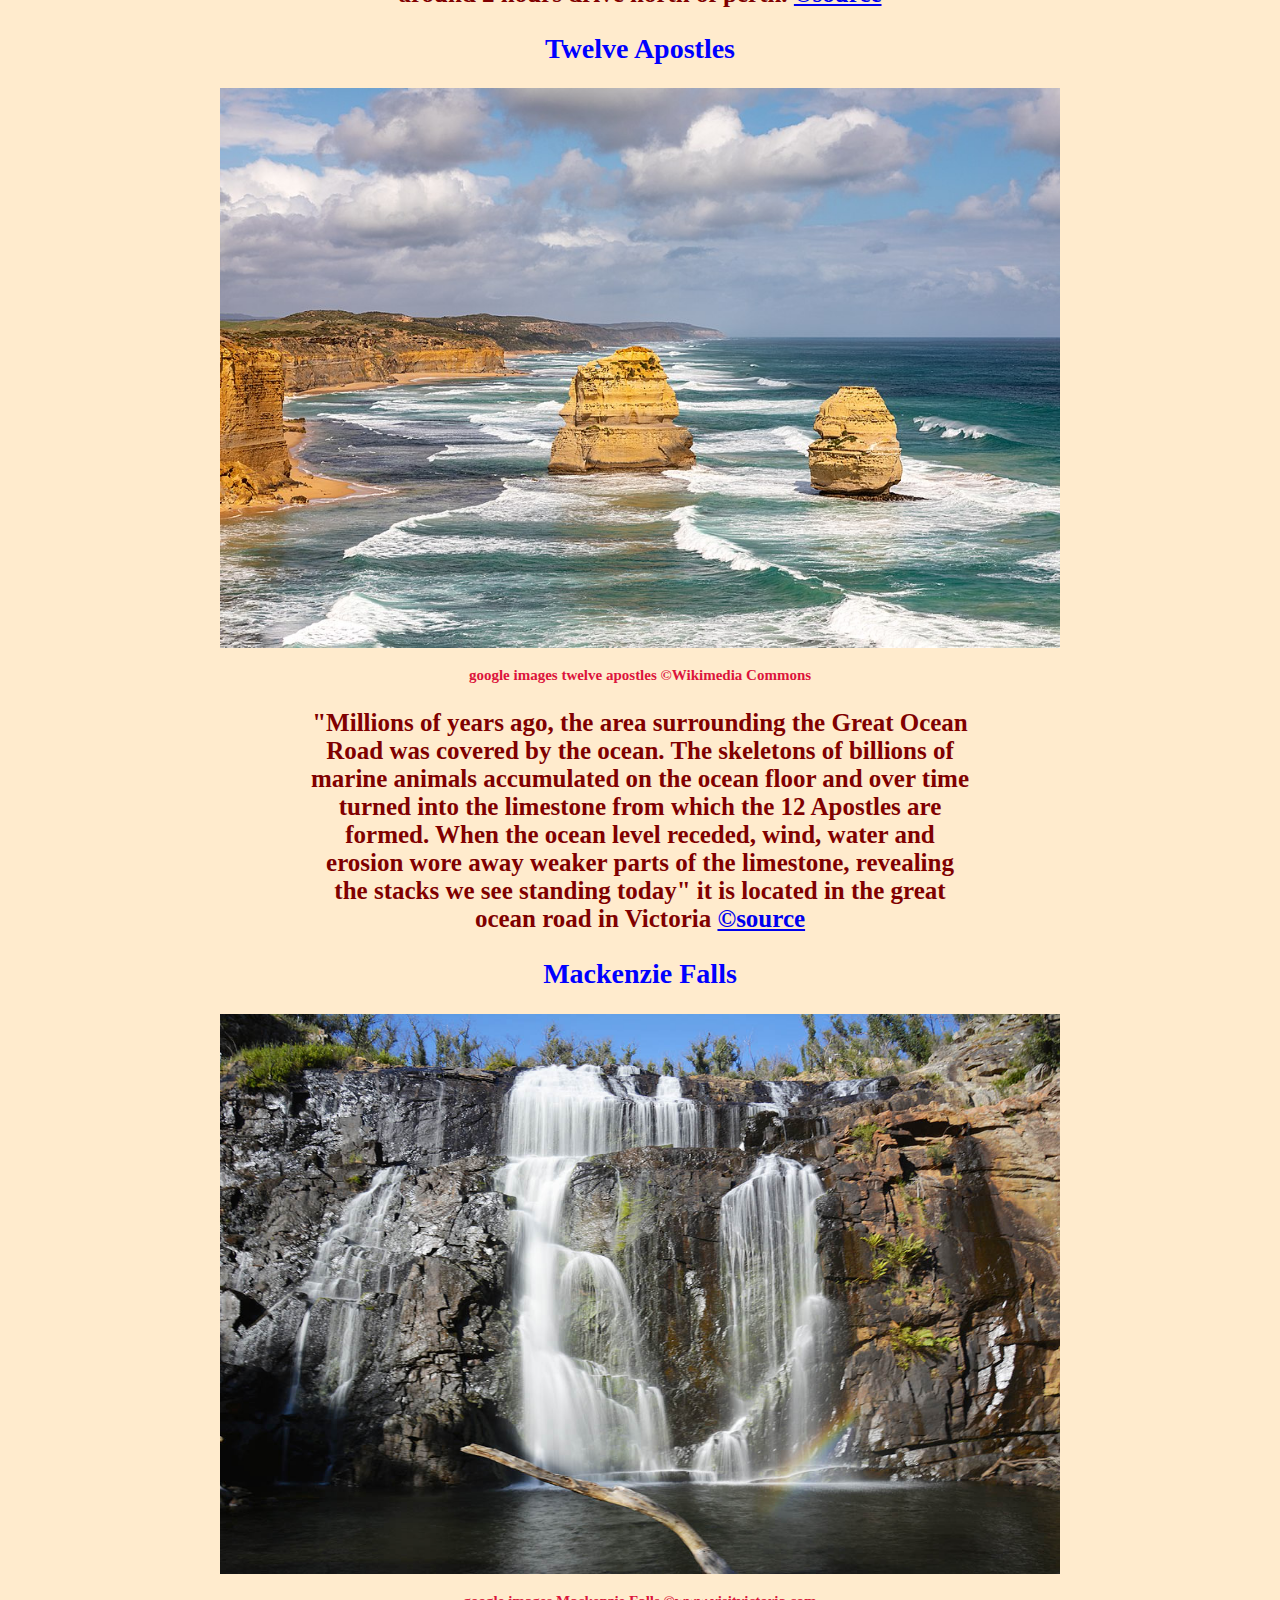
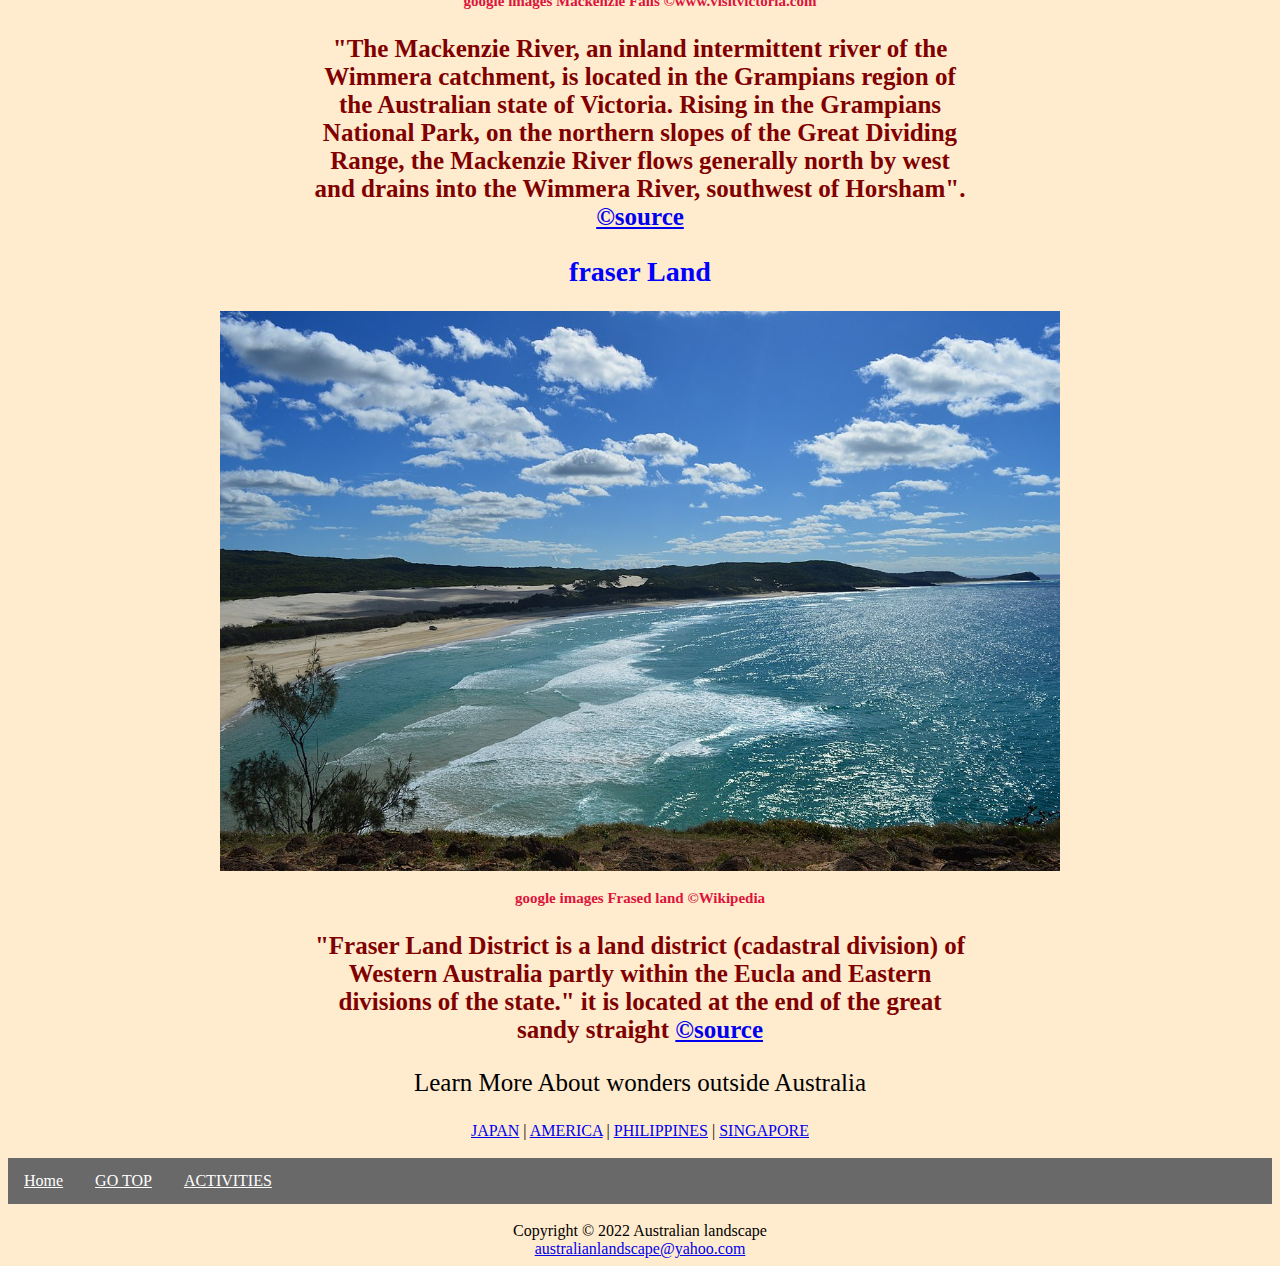
<file: location.html>
<!DOCTYPE html>
<html lang="en">
    <head>
         <!--Metadata for this page-->
        <meta charset="UTF-8">
        <meta name="title" content="Australian Landscapes">
        <meta name="description" content="Different Australian landscapes locations">
        <meta name="keywords" content="Australia, Landscapes, australian wonders">
        <meta name="author" content="Gabrianne Aj Emalay">
        <meta name="date" content="October, 2022">
         <!--Links to CSS-->
        <link rel="stylesheet" href="style.css">
         <!--title of the page-->
        <title> Australian LandScapes Locations</title>    
         <!--the embedded CSS styling for this page-->
        <style>
            body{
                background-color:blanchedalmond;
                text-align: center
            }
            h1{
                font-size:45px;
                
            }
            p.a{
                font-size: 30px;
                font-family:sans-serif;
                font-weight: bolder;
               
            }
            
            blockquote{
                font-size: 25px;
                font-weight: bolder
            }
        </style>   
        
    </head>
     <!--holds the body of the page-->
    <body> 
        
<header>
     <!--external pages navigation-->
        <div id ="nav">
            <ul>
                <li><a href="index.html">Home</a></li>
                <li><a href="location.html">Locations</a></li>
                <li><a href="activities.html">Activities</a></li>
                <li><a href="programmer.html">About Me</a></li>
            </ul>
        </div>
        <h1 style="color: darkmagenta">LOCATIONS</h1>
        <img style="border-radius:100px" src="pictures/scrapbook.jpg"  alt="SCRAPBOOK IMAGE" > <p style="font-size: 12px"><strong>(Google images <em>"SCRAPBOOK AUSTRALIA")</em></strong></p><br>
</header>
        <P class="a">THE LOCATIONS OF ALL <br>THE DIFFERENT AUSTRALIAN LANDSCAPES       CAN BE FOUND IN THESE LOCATIONS
        </P>
        <blockquote style="margin-left: 300px;margin-right: 300px" cite="https://edition.cnn.com/travel/article/australia-natural wonders/index.html">"(CNN) — Even though The Great Barrier Reef and Uluru missed out on being crowned one of the New 7 Wonders of Nature,Oz has arguably some of the world's most stunning landscapes.We've chosen 10 of the country's most awe-inspiring natural wonders."<br>
            <a href="https://edition.cnn.com/travel/article/australia-natural-wonders/index.html">SOURCE:CNN TRAVEL</a>
        </blockquote><br>
        <p style="font-size: 25px;font-weight: bold">In our Case 7 of those wonders will be listed in this website</p>
      
        
        <div id="container2">
      
            <h2>Great Barrier Reef</h2>
            <img src="pictures/great%20barrier%20reef.jpg" alt="GBR">
            <p style="font-size: 15px">google images Great barrier reef  &copy;greatbarrierreef.org</p>
            <blockquote cite="https://en.wikipedia.org/wiki/Great_Barrier_Reef">"The great barrier reef is the world's largest coral system and is composed of<br> over 2900 individual reefs and 900 islands stretching over 2300 kilometers" it is located east of Queensland <a href="https://en.wikipedia.org/wiki/Great_Barrier_Reef">&copy;source</a></blockquote>
            
            <h2>Uluru</h2>
            <img src="pictures/uluru.jpg" alt="uluru" width="840" height="560">
            <p style="font-size: 15px">google images Uluru  &copy;wikimedia commons</p>
            <blockquote cite="https://en.wikipedia.org/wiki/Uluru">"Uluru is sacred to the Pitjantjatjara, the Aboriginal people of the area, known as the Aṉangu. The area around the formation is home to an abundance of springs, waterholes, rock caves, and ancient paintings. Uluru is listed as a UNESCO World Heritage Site. Uluru and Kata Tjuta, also known as the Olgas, are the two major features of the Uluṟu-Kata Tjuṯa National Park. it is located southwest of Alice springs" <a href="https://en.wikipedia.org/wiki/Uluru">&copy;source</a></blockquote>
            
            <h2>Shark Bay</h2>
            <img src="pictures/shark%20bat.jpg" alt="shark bay" width="840" height="560">
            <p style="font-size: 15px">google images Shark bay  &copy;Beach addicted</p>
            <blockquote cite="https://whc.unesco.org/en/list/578/">"At the most westerly point of the Australian continent, Shark Bay, with its islands and the land surrounding it, has three exceptional natural features: its vast sea-grass beds, which are the largest (4,800 km2) and richest in the world; its dugong (‘sea cow’) population; and its stromatolites (colonies of algae which form hard, dome-shaped deposits and are among the oldest forms of life on earth). Shark Bay is also home to five species of endangered mammals."shark bay is located north of Perth on Australia's west coast<a href="https://whc.unesco.org/en/list/578/">&copy;source</a></blockquote>
            
            <h2>The Pinnacles</h2>
            <img src="pictures/the%20pinnacles.jpg" alt="pinnacles" width="840" height="560">
            <p style="font-size: 15px">google images the pinnacles &copy;Wikimedia Commons</p>
            <blockquote cite="https://www.australiascoralcoast.com/destination/pinnacles">"The Pinnacles are amazing natural limestone structures, formed approximately 25,000 to 30,000 years ago after the sea receded and left deposits of sea shells. Over time, coastal winds removed the surrounding sand, leaving the pillars exposed to the elements. The Pinnacles range in height and dimension - some stand as high as 3.5m!" it is also located around 2 hours drive north of perth. <a href="https://www.australiascoralcoast.com/destination/pinnacles">&copy;source</a></blockquote>
            
            <h2>Twelve Apostles</h2>
            <img src="pictures/twelve%20apostles.jpg" alt="twelve apostles" width="840" height="560">
            <p style="font-size: 15px">google images twelve apostles &copy;Wikimedia Commons</p>
            <blockquote cite="https://greatoceanroadmelbournetours.com.au/blog/8-fascinating-facts-about-the-great-ocean-road-and-12-apostles/#:~:text=The%2012%20Apostles%20are%20made,the%2012%20Apostles%20are%20formed.">"Millions of years ago, the area surrounding the Great Ocean Road was covered by the ocean. The skeletons of billions of marine animals accumulated on the ocean floor and over time turned into the limestone from which the 12 Apostles are formed. When the ocean level receded, wind, water and erosion wore away weaker parts of the limestone, revealing the stacks we see standing today" it is located in the great ocean road in Victoria  <a href="https://greatoceanroadmelbournetours.com.au/blog/8-fascinating-facts-about-the-great-ocean-road-and-12-apostles/#:~:text=The%2012%20Apostles%20are%20made,the%2012%20Apostles%20are%20formed.">&copy;source</a></blockquote>
            
            <h2>Mackenzie Falls</h2>
            <img src="pictures/mackenzie%20falls.jpg" alt="MF" width="840" height="560">
            <p style="font-size: 15px">google images Mackenzie Falls &copy;www.visitvictoria.com</p>
            <blockquote cite="https://en.wikipedia.org/wiki/Mackenzie_River_(Victoria)">"The Mackenzie River, an inland intermittent river of the Wimmera catchment, is located in the Grampians region of the Australian state of Victoria. Rising in the Grampians National Park, on the northern slopes of the Great Dividing Range, the Mackenzie River flows generally north by west and drains into the Wimmera River, southwest of Horsham". <a href="https://en.wikipedia.org/wiki/Mackenzie_River_(Victoria)">&copy;source</a></blockquote>
            
            <h2>fraser Land</h2>
            <img src="pictures/fraser%20land.jpg" alt="FL" width="840" height="560">
            <p style="font-size: 15px">google images Frased land &copy;Wikipedia</p>
            <blockquote cite="https://en.wikipedia.org/wiki/Fraser_Land_District">"Fraser Land District is a land district (cadastral division) of Western Australia partly within the Eucla and Eastern divisions of the state." it is located at the end of the great sandy straight <a href="https://en.wikipedia.org/wiki/Fraser_Land_District">&copy;source</a></blockquote> 
        </div>
        
        <p style="font-size: 25px"> Learn More About wonders outside Australia</p>   <!--use of NAV element with-->
          <nav>
              <a href="https://top.his-usa.com/destination-japan/blog/japans_natural_wonders.html">JAPAN</a> |
              <a href="https://www.gocollette.com/en/traveling-well/2018/2/most-remarkable-landscapes-us">AMERICA</a> |
              <a href="https://travel2next.com/landmarks-philippines/">PHILIPPINES</a> |
              <a href="https://www.holidify.com/pages/landscapes-in-singapore-2766.html">SINGAPORE</a>
          </nav>
            <br>    
        
        
        <!--pages navigation located in the bottom--> 
    <div id ="nav2">
        <ul>
            <li style= "display:inline"><a href="index.html">Home</a></li>
            <li style= "display:inline"><a href="location.html">GO TOP</a></li>
            <li style= "display:inline"><a href="activities.html">ACTIVITIES</a></li>
                        
          </ul>
    </div>
        <br>
         <!--Footer element for this page-->
         <footer>
				Copyright &copy; 2022 Australian landscape<br>
				<a href="mailto:Australianlandscape@yahoo.com">australianlandscape@yahoo.com</a>
                <br>
			</footer>
    </body>




 






</html>
</file>
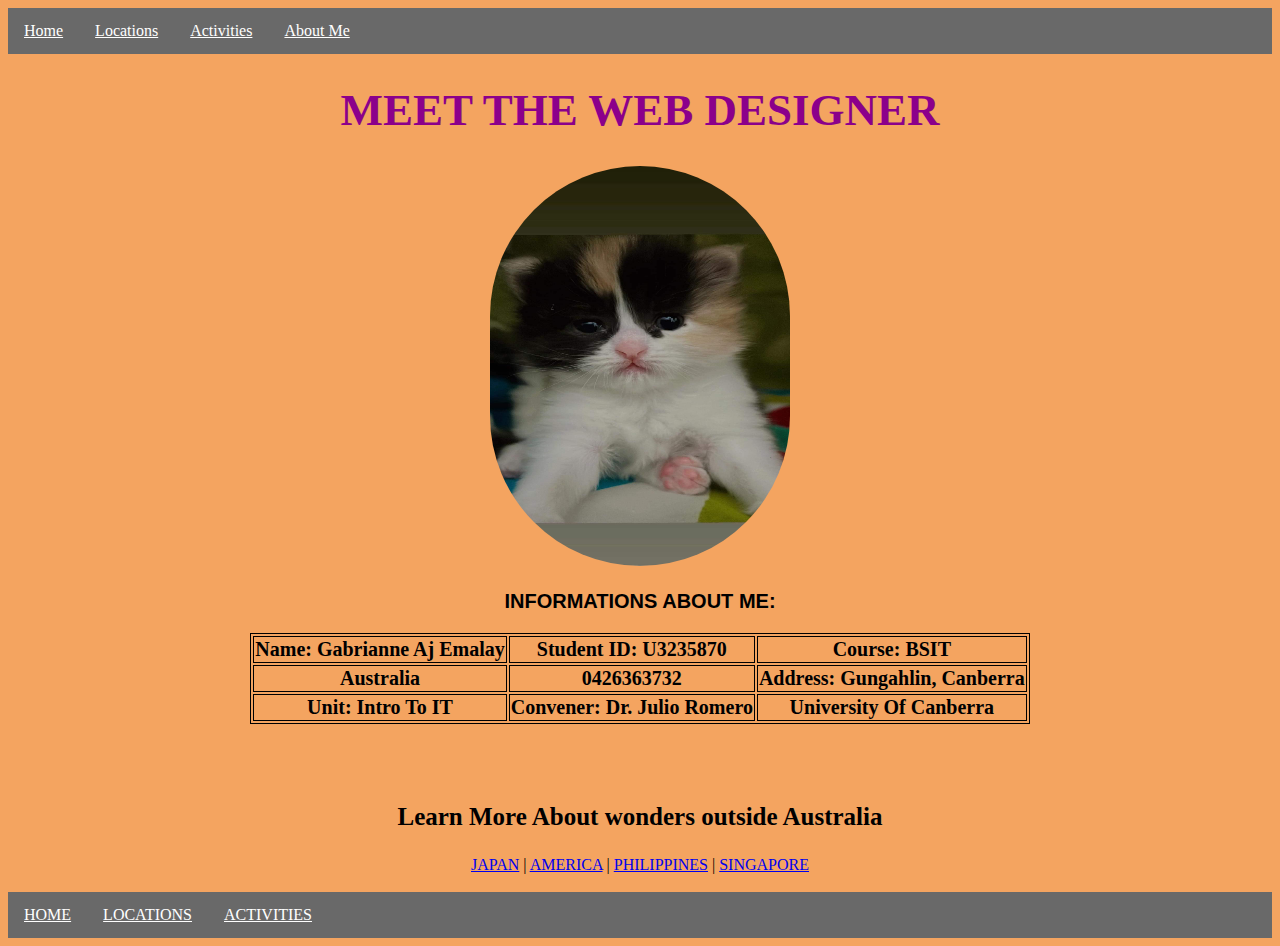
<file: programmer.html>
<!DOCTYPE html>
<html lang="en">
     <!--Comments in thi page is identical to the other two-->
    <head>
        <meta charset="UTF-8">
        <meta name="title" content="Australian Landscapes web designer">
        <meta name="description" content="Meet the programming team">
        <meta name="keywords" content="australia, landscapes, web designer">
        <meta name="author" content="Gabrianne Aj Emalay">
        <meta name="date" content="October, 2022">
        <link rel="stylesheet" href="style.css">
        <title> Meet the programmer</title>    
        <style>
            body{
                background-color:sandybrown;
                text-align: center
            }
            h1{
                font-size:45px;
                
            }
            p.a{
                font-size: 20px;
                font-family:sans-serif;
                font-weight: bolder;
                
            }
             table, th, td{
                border:1.5px solid black;
                margin-left: auto;
                margin-right: auto;
                 font-size: 20px;
            }
        </style>   
        
    </head>
    
    <body> 
        
<header>
     <div id ="nav">
            <ul>
                <li><a href="index.html">Home</a></li>
                <li><a href="location.html">Locations</a></li>
                <li><a href="activities.html">Activities</a></li>
                <li><a href="programmer.html">About Me</a></li>
            </ul>
        </div>
        <h1 style="color: darkmagenta">MEET THE WEB DESIGNER</h1>
        <img style="width: 300px;height: 400px;border-radius:400px" src="pictures/Cat.jpg"  alt="CUTE CAT" width="500" height="500"> 
    <p class="a">INFORMATIONS ABOUT ME:</p>
</header> 
     <table>
                    <tr>
                        <th>Name: Gabrianne Aj Emalay</th>
                        <th>Student ID: U3235870</th> 
                        <th>Course: BSIT</th>
                    </tr>
                    <tr>
                        <th>Australia</th>
                        <td style="font-weight: bold">0426363732</td>
                        <td style="font-weight: bold">Address: Gungahlin, Canberra</td>
                    </tr>
                    <tr>
                        <th>Unit: Intro To IT</th>
                        <td style="font-weight: bold">Convener: Dr. Julio Romero</td>
                        <td style="font-weight: bold">University Of Canberra</td>
                    </tr>
                </table>
    
        
        
    <br><br><br>
        
        <p style="font-size: 25px; font-weight: bolder"> Learn More About wonders outside Australia</p>  
          <nav>
              <a href="https://top.his-usa.com/destination-japan/blog/japans_natural_wonders.html">JAPAN</a> |
              <a href="https://www.gocollette.com/en/traveling-well/2018/2/most-remarkable-landscapes-us">AMERICA</a> |
              <a href="https://travel2next.com/landmarks-philippines/">PHILIPPINES</a> |
              <a href="https://www.holidify.com/pages/landscapes-in-singapore-2766.html">SINGAPORE</a>
          </nav>
            <br>
    <div id="nav2">
        <ul>
            <li style= "display:inline"><a href="index.html">HOME</a></li>
            <li style= "display:inline"><a href="location.html">LOCATIONS</a></li>
            <li style= "display:inline"><a href="activities.html">ACTIVITIES</a></li>
                       
        </ul>
    </div>
    </body>




 






</html>
</file>
<file: style.css>
/* This sets the background color for navigation menu*/
#nav ul {
  list-style-type: none;
  margin: 0;
  padding: 0;
  overflow: hidden;
  background-color: dimgray;
}
/* this set the location of the nav menu to left */
#nav li {
  float: left;
}
/* this place the text horizontally */
#nav li a {
  display:inline-block;
  color: white;
  text-align: center;
  padding: 14px 16px;
  
}
/* Changes the color of the background of text when mouse hovers over it */
#nav li a:hover {
  background-color:sandybrown;
}
/* Does the same thing as Div Id=NAV but is located in the bottom of page */
#nav2 ul {
  list-style-type: none;
  margin: 0;
  padding: 0;
  overflow: hidden;
  background-color: dimgray;
}
#nav2 li {
  float: left;
}
#nav2 li a {
  display:inline-block;
  color: white;
  text-align: center;
  padding: 14px 16px;
  
}

#nav2 li a:hover {
  background-color:sandybrown;
}

/* sets the font of h2 with a div=container1 */
#container1 h2{
    font-size: 30px
}
/* HOVER function */
#container1 h2:hover {
  background-color:sandybrown;
}
/* sets the position of div container1 image */
#container1 img{
    float: left;
    margin-left: 100px;
    width: 500px;
    border-radius: 250px
}
/* sets the position of blockquote */
#container1 blockquote {
    font-size: 25px;
    margin-left: 300px;
    margin-right: 300px;
    line-height: 1.2
   
}
/* sets the font, color and font weight of paragraph with div container2*/
#container2 p {
   font-size: 25px;
   color: crimson;
   font-weight: bold
}

/* the rest of the CSS below is identical on the ones above it sets the font-size weight, positioning, text color, alignment and also their font family */
#container2 blockquote {
   font-size: 25px;
   color: maroon;
   font-weight: bold;
    margin-left: 300px;
    margin-right: 300px
}
#container2 p:hover {
  background-color:sandybrown;
}
#container2 h2{
   font-size: 25px;
    color: blue;
    font-weight: bolder;
    font-family: cursive
}
#container2 h2{
   font-size: 28px;
    color: blue;
    font-weight: bolder;
    font-family: cursive
}
#container2 li:hover {
  background-color:gray;
}

#container3 h2 {
   text-align: left;
   font-size: 25px;
    font-weight: bolder;
    color: darkblue;
    text-decoration: underline
}

#container3 p{
  margin-left:30px;
   font-size: 25px;
    font-weight: bolder;
    color: black;
    text-align: left
}
#container3 ol {
   text-align: left;
   font-size: 25px;
    font-weight: bolder;
    color: brown
}
</file>
